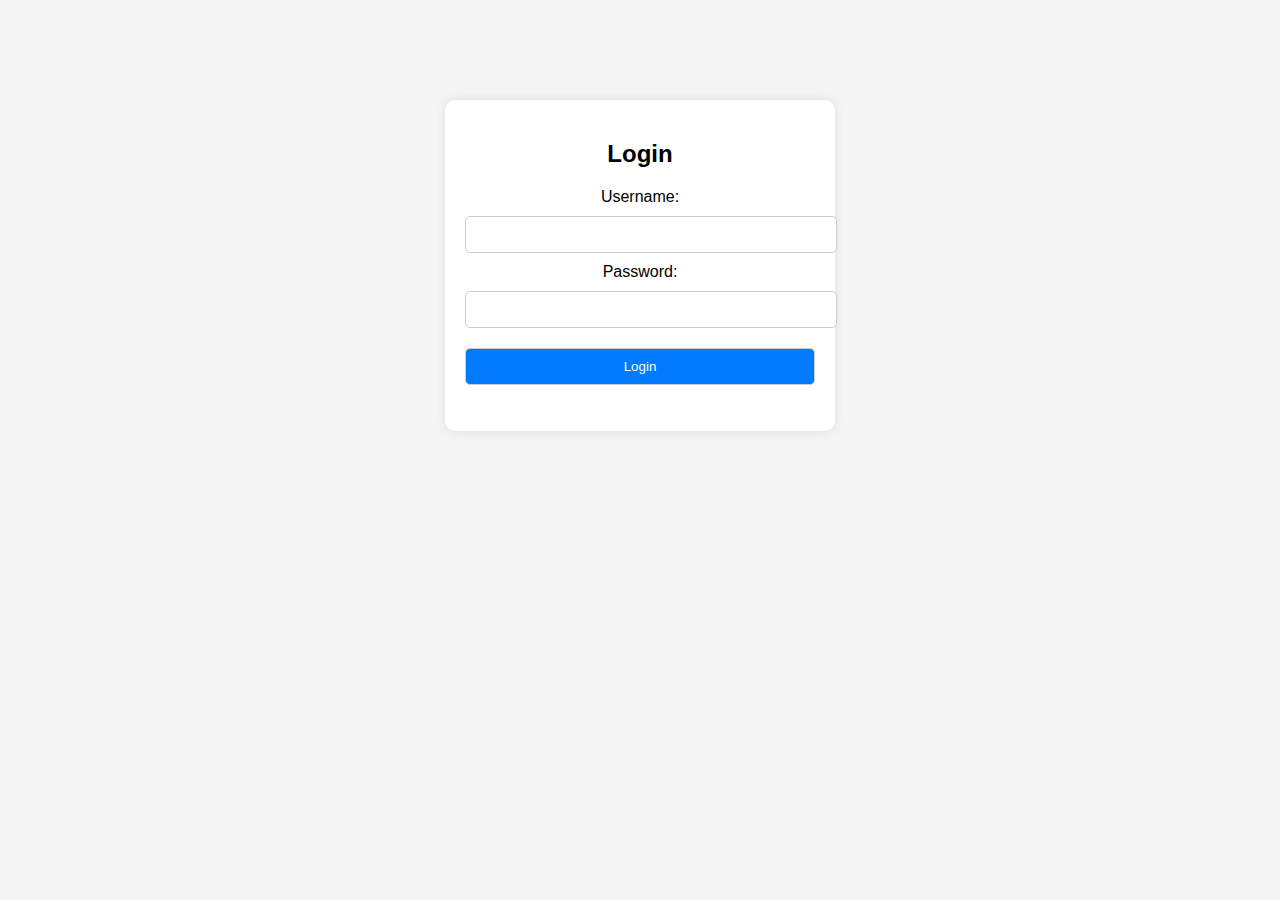
<file: index.html>
<!DOCTYPE html>
<html lang="en">
<head>
    <meta charset="UTF-8">
    <meta name="viewport" content="width=device-width, initial-scale=1.0">
    <title>Login - Secure Marketplace</title>
    <meta name="description" content="A secure and interactive marketplace for unique artifacts.">
    <meta name="keywords" content="marketplace, secure login, artifacts, unique items, collectibles">
    <meta name="author" content="Your Name">
    <link rel="stylesheet" href="styles.css">
</head>
<body>
    <div class="container">
        <h2>Login</h2>
        <form id="loginForm">
            <label for="username">Username:</label>
            <input type="text" id="username" name="username" required>
            <label for="password">Password:</label>
            <input type="password" id="password" name="password" required>
            <button type="submit">Login</button>
        </form>
        <p id="message"></p>
    </div>
    <script src="script.js"></script>
</body>
</html>
</file>
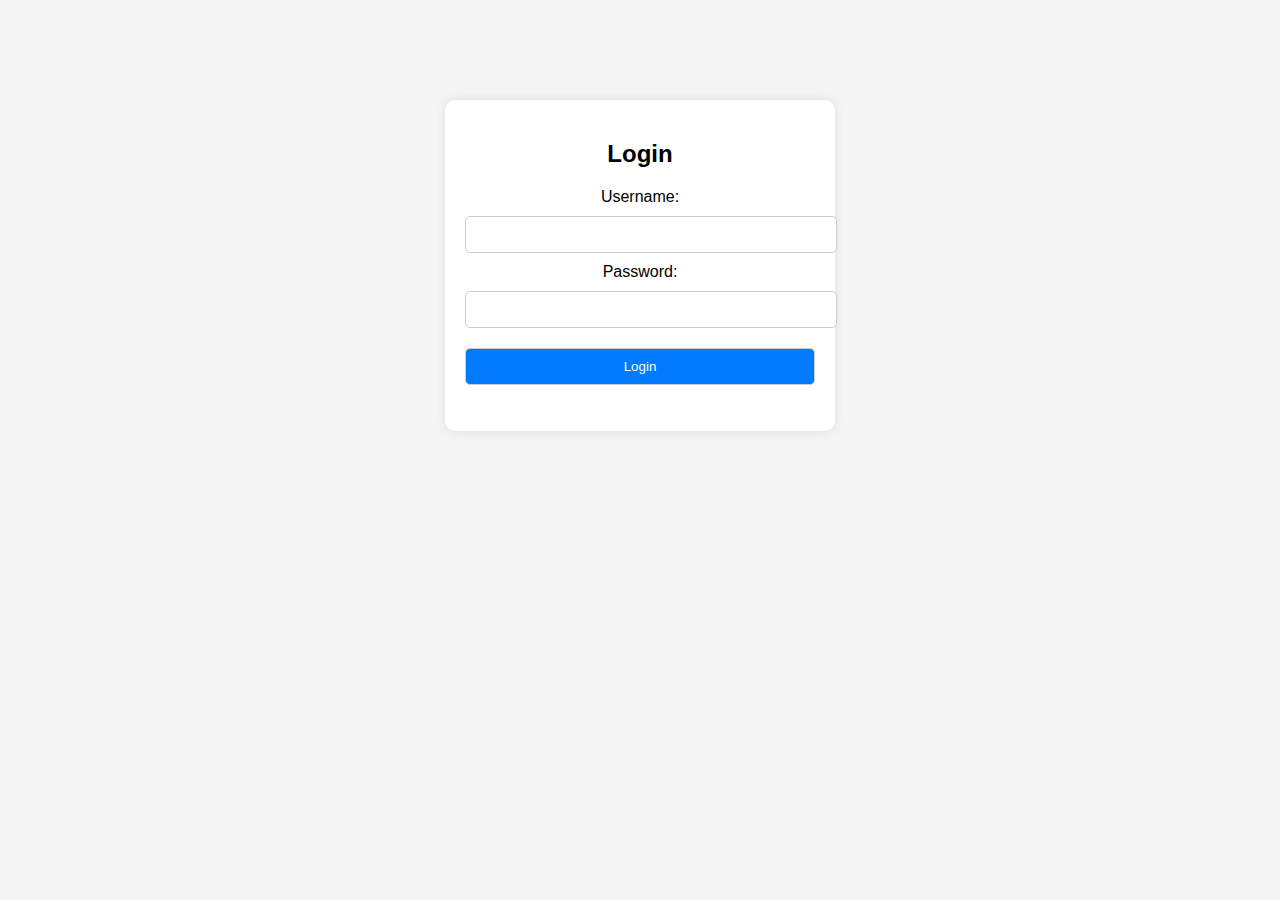
<file: market.html>
<!DOCTYPE html>
<html lang="en">
<head>
    <meta charset="UTF-8">
    <meta name="viewport" content="width=device-width, initial-scale=1.0">
    <title>Marketplace</title>
    <meta name="description" content="Discover and purchase unique artifacts in our secure marketplace.">
    <meta name="keywords" content="marketplace, artifacts, collectibles, rare items">
    <link rel="stylesheet" href="styles.css">
</head>
<body>
    <div class="container">
        <h2>Marketplace</h2>
        <button id="logout">Logout</button>
        <div id="artifacts"></div>
    </div>
    <script src="script.js"></script>
</body>
</html>
</file>
<file: styles.css>
body {
    font-family: Arial, sans-serif;
    background-color: #f4f4f4;
    text-align: center;
    margin: 0;
    padding: 0;
}

.container {
    width: 350px;
    margin: 100px auto;
    background: white;
    padding: 20px;
    border-radius: 10px;
    box-shadow: 0px 0px 10px rgba(0, 0, 0, 0.1);
}

input, button {
    width: 100%;
    padding: 10px;
    margin: 10px 0;
    border: 1px solid #ccc;
    border-radius: 5px;
}

button {
    background-color: #007BFF;
    color: white;
    cursor: pointer;
}

button:hover {
    background-color: #0056b3;
}

.artifact {
    background: #fff;
    margin: 10px;
    padding: 15px;
    border-radius: 5px;
    box-shadow: 0px 0px 5px rgba(0, 0, 0, 0.1);
}
</file>
